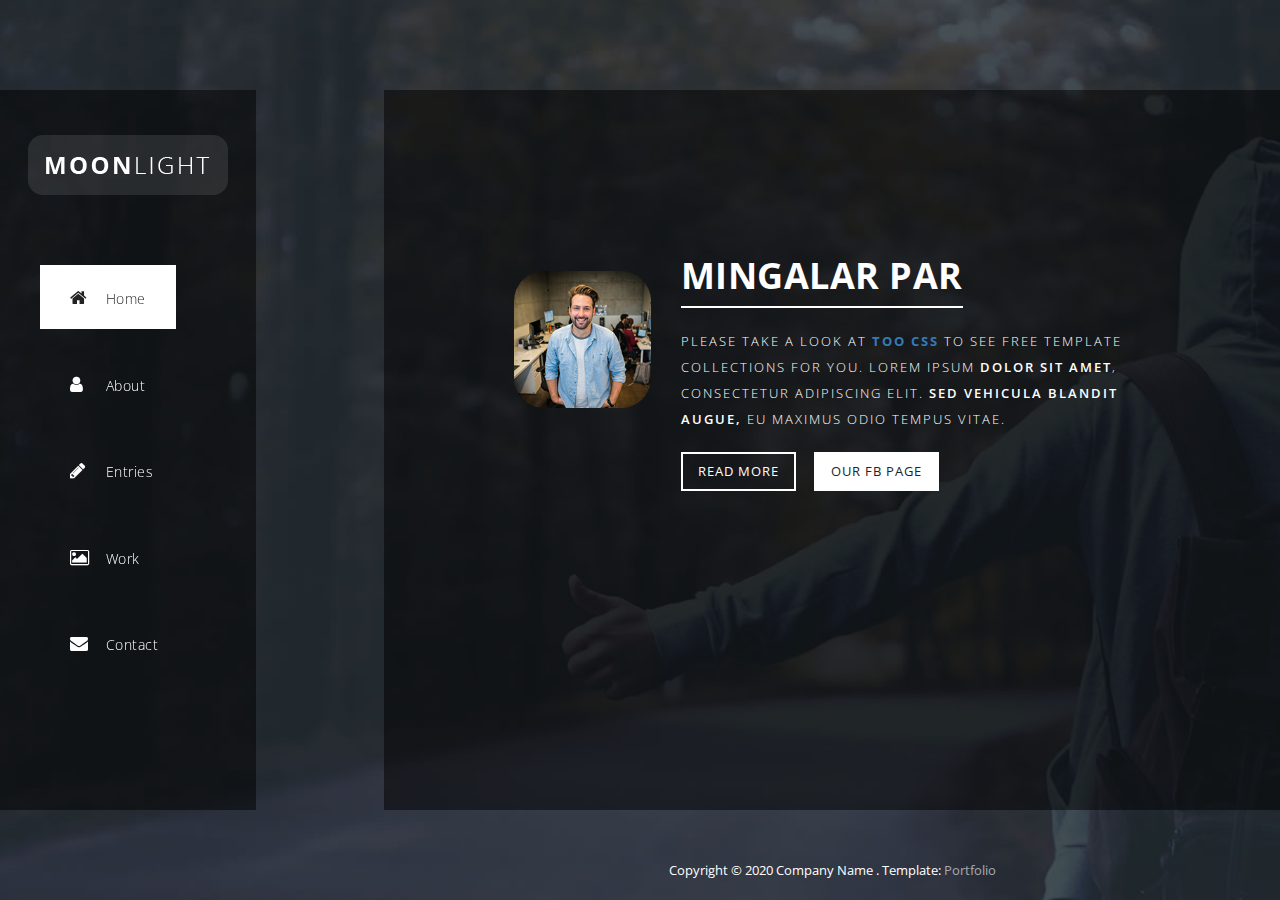
<file: index.html>
<!DOCTYPE html>
<html>
    <head>
        <meta charset="utf-8">
        <meta http-equiv="X-UA-Compatible" content="IE=edge,chrome=1">
        <title>Portfolio CSS Website Template</title>
<!-- 
Portfolio eTemplate
https://templatemo.com/tm-512-Portfolio
-->
        <meta name="description" content="">
        <meta name="viewport" content="width=device-width, initial-scale=1">
        <link rel="apple-touch-icon" href="apple-touch-icon.png">

        <link rel="stylesheet" href="css/bootstrap.min.css">
        <link rel="stylesheet" href="css/bootstrap-theme.min.css">
        <link rel="stylesheet" href="css/fontAwesome.css">
        <link rel="stylesheet" href="css/light-box.css">
        <link rel="stylesheet" href="css/templatemo-main.css">

        <link href="https://fonts.googleapis.com/css?family=Open+Sans:300,400,600,700,800" rel="stylesheet">

        <script src="js/vendor/modernizr-2.8.3-respond-1.4.2.min.js"></script>
    </head>

<body>
    
    <div class="sequence">
  
      <div class="seq-preloader">
        <svg width="39" height="16" viewBox="0 0 39 16" xmlns="http://www.w3.org/2000/svg" class="seq-preload-indicator"><g fill="#F96D38"><path class="seq-preload-circle seq-preload-circle-1" d="M3.999 12.012c2.209 0 3.999-1.791 3.999-3.999s-1.79-3.999-3.999-3.999-3.999 1.791-3.999 3.999 1.79 3.999 3.999 3.999z"/><path class="seq-preload-circle seq-preload-circle-2" d="M15.996 13.468c3.018 0 5.465-2.447 5.465-5.466 0-3.018-2.447-5.465-5.465-5.465-3.019 0-5.466 2.447-5.466 5.465 0 3.019 2.447 5.466 5.466 5.466z"/><path class="seq-preload-circle seq-preload-circle-3" d="M31.322 15.334c4.049 0 7.332-3.282 7.332-7.332 0-4.049-3.282-7.332-7.332-7.332s-7.332 3.283-7.332 7.332c0 4.05 3.283 7.332 7.332 7.332z"/></g></svg>
      </div>
      
    </div>
    
  
        <nav>
          <div class="logo">
              <img src="img/logo.png" alt="">
          </div>
          <div class="mini-logo">
              <img src="img/mini_logo.png" alt="">
          </div>
          <ul>
            <li><a href="#1"><i class="fa fa-home"></i> <em>Home</em></a></li>
            <li><a href="#2"><i class="fa fa-user"></i> <em>About</em></a></li>
            <li><a href="#3"><i class="fa fa-pencil"></i> <em>Entries</em></a></li>
            <li><a href="#4"><i class="fa fa-image"></i> <em>Work</em></a></li>
            <li><a href="#5"><i class="fa fa-envelope"></i> <em>Contact</em></a></li>
          </ul>
        </nav>
        
        <div class="slides">
          <div class="slide" id="1">
            <div class="content first-content">
              <div class="container-fluid">
                  <div class="col-md-3">
                      <div class="author-image"><img src="img/author_image.png" alt="Author Image"></div>
                  </div>
                  <div class="col-md-9">
                      <h2>Mingalar par</h2>
                      <p>Please take a look at <strong><a rel="nofollow" href="https://www.toocss.com">Too CSS</a></strong> to see free template collections for you. Lorem ipsum <em>dolor sit amet</em>, consectetur adipiscing elit. <em>Sed vehicula blandit augue,</em> eu maximus odio tempus vitae.</p>
                      <div class="main-btn"><a href="#2">Read More</a></div>
                      <div class="fb-btn"><a rel="nofollow" href="https://fb.com/templatemo">Our FB Page</a></div>
                  </div>
              </div>
            </div>
          </div>
          <div class="slide" id="2">
            <div class="content second-content">
                <div class="container-fluid">
                    <div class="col-md-6">
                        <div class="left-content">
                            <h2>About Us</h2>
                            <p>Please tell your friends about templatemo website. A variety of free CSS templates are available for immediate downloads.</p> 
                            <p>Phasellus vitae faucibus orci. Etiam eleifend orci sed faucibus semper. Cras varius dolor et augue fringilla, eu commodo sapien iaculis. Donec eget dictum tellus. <a href="#">Curabitur</a> a interdum diam. Nulla vestibulum porttitor porta.</p>
                            <p>Nulla vitae interdum libero, vel posuere ipsum. Phasellus interdum est et dapibus tempus. Vestibulum malesuada lorem condimentum mauris ornare dapibus. Curabitur tempor ligula et <a href="#">placerat</a> molestie.</p>
                            <p>Aliquam efficitur eu purus in interdum. <a href="#">Etiam tincidunt</a> magna ex, sit amet lobortis felis bibendum id. Lorem ipsum dolor sit amet, consectetur adipiscing elit. </p>
                          <div class="main-btn"><a href="#3">Read More</a></div>
                      </div>
                    </div>
                    <div class="col-md-6">
                        <div class="right-image">
                          <img src="img/about_image.jpg" alt="">
                      </div>
                    </div>
                </div>
            </div>
          </div>
          <div class="slide" id="3">
            <div class="content third-content">
                <div class="container-fluid">
                    <div class="col-md-12">
                        <div class="row">
                            <div class="first-section">
                                <div class="container-fluid">
                                    <div class="row">
                                        <div class="col-md-6">
                                            <div class="left-content">
                                                <h2>Quisque commodo quam</h2>
                                                <p>Vestibulum augue ex, finibus sit amet nisi id, maximus ultrices ipsum. Maecenas rhoncus nibh in mauris lobortis, a maximus diam faucibus. In et eros urna. Suspendisse potenti. Pellentesque commodo, neque nec molestie tempus, purus ante feugiat augue.</p>
                                                <div class="main-btn"><a href="#4">Continue Reading</a></div>
                                            </div>
                                        </div>
                                        <div class="col-md-6">
                                            <div class="right-image">
                                                <img src="img/first_service.jpg" alt="first service">
                                            </div>
                                        </div>
                                    </div>
                                </div>
                            </div>
                            <div class="second-section">
                                <div class="container-fluid">
                                    <div class="row">
                                        <div class="col-md-6">
                                            <div class="left-image">
                                                <img src="img/second_service.jpg" alt="second service">
                                            </div>
                                        </div>
                                        <div class="col-md-6">
                                            <div class="right-content">
                                                <h2>Maecenas eu purus eu sapien</h2>
                                                <p>Sed vitae felis in lorem mollis mollis eget in leo. Donec commodo, ex nec rutrum venenatis, nisi nisl malesuada magna, sed semper ipsum enim a ipsum. Aenean in ante vel mi molestie bibendum. Quisque sit amet lacus in diam pretium faucibus. Cras vel justo lorem.</p>
                                                <div class="main-btn"><a href="#4">Continue Reading</a></div>
                                            </div>
                                        </div>
                                    </div>
                                </div>
                            </div>
                        </div>
                    </div>
                </div>
            </div>
          </div>
          <div class="slide" id="4">
            <div class="content fourth-content">
                <div class="container-fluid">
                    <div class="row">
                        <div class="col-md-4 col-sm-6">
                            <div class="item">
                                <div class="thumb">
                                    <a href="img/first_big_item.jpg" data-lightbox="image-1"><div class="hover-effect">
                                        <div class="hover-content">
                                            <h2>Number One</h2>
                                            <p>Quisque sit amet lacus in diam pretium faucibus. Cras vel justo lorem.</p>
                                        </div>
                                    </div></a>
                                    <div class="image">
                                        <img src="img/first_item.jpg">
                                    </div>
                                </div>
                            </div>
                        </div>
                        <div class="col-md-4 col-sm-6">
                            <div class="item">
                                <div class="thumb">
                                    <a href="img/second_big_item.jpg" data-lightbox="image-1"><div class="hover-effect">
                                        <div class="hover-content">
                                            <h2>Number Two</h2>
                                            <p>Donec eget dictum tellus. Curabitur a interdum diam. Nulla vestibulum porttitor porta.</p>
                                        </div>
                                    </div></a>
                                    <div class="image">
                                        <img src="img/second_item.jpg">
                                    </div>
                                </div>
                            </div>
                        </div>
                        <div class="col-md-4 col-sm-6">
                            <div class="item">
                                <div class="thumb">
                                    <a href="img/third_big_item.jpg" data-lightbox="image-1"><div class="hover-effect">
                                        <div class="hover-content">
                                            <h2>Number Three</h2>
                                            <p>Cras varius dolor et augue fringilla, eu commodo sapien iaculis.</p>
                                        </div>
                                    </div></a>
                                    <div class="image">
                                        <img src="img/third_item.jpg">
                                    </div>
                                </div>
                            </div>
                        </div>
                        <div class="col-md-4 col-sm-6">
                            <div class="item">
                                <div class="thumb">
                                    <a href="img/fourth_big_item.jpg" data-lightbox="image-1"><div class="hover-effect">
                                        <div class="hover-content">
                                            <h2>Number Four</h2>
                                            <p>Vestibulum augue ex, finibus sit amet nisi id, maximus ultrices ipsum.</p>
                                        </div>
                                    </div></a>
                                    <div class="image">
                                        <img src="img/fourth_item.jpg">
                                    </div>
                                </div>
                            </div>
                        </div>
                        <div class="col-md-4 col-sm-6">
                            <div class="item">
                                <div class="thumb">
                                    <a href="img/fifth_big_item.jpg" data-lightbox="image-1"><div class="hover-effect">
                                        <div class="hover-content">
                                            <h2>Fifth Item</h2>
                                            <p>Donec commodo, ex nec rutrum venenatis, nisi nisl malesuada magna.</p>
                                        </div>
                                    </div></a>
                                    <div class="image">
                                        <img src="img/fifth_item.jpg">
                                    </div>
                                </div>
                            </div>
                        </div>
                        <div class="col-md-4 col-sm-6">
                            <div class="item">
                                <div class="thumb">
                                    <a href="img/sixth_big_item.jpg" data-lightbox="image-1"><div class="hover-effect">
                                        <div class="hover-content">
                                            <h2>Sixth Item</h2>
                                            <p>Maecenas dapibus neque sed nisl consectetur, id semper nisi egestas.</p>
                                        </div>
                                    </div></a>
                                    <div class="image">
                                        <img src="img/sixth_item.jpg">
                                    </div>
                                </div>
                            </div>
                        </div>
                        <div class="col-md-4 col-sm-6">
                            <div class="item">
                                <div class="thumb">
                                    <a href="img/seventh_big_item.jpg" data-lightbox="image-1"><div class="hover-effect">
                                        <div class="hover-content">
                                            <h2>Number Seven</h2>
                                            <p>Etiam aliquet, est id varius fringilla, eros libero pellentesque lectus.</p>
                                        </div>
                                    </div></a>
                                    <div class="image">
                                        <img src="img/seventh_item.jpg">
                                    </div>
                                </div>
                            </div>
                        </div>
                        <div class="col-md-4 col-sm-6">
                            <div class="item">
                                <div class="thumb">
                                    <a href="img/eight_big_item.jpg" data-lightbox="image-1"><div class="hover-effect">
                                        <div class="hover-content">
                                            <h2>Number Eight</h2>
                                            <p>Vestibulum augue ex, finibus sit amet nisi id, maximus ultrices ipsum.</p>
                                        </div>
                                    </div></a>
                                    <div class="image">
                                        <img src="img/eight_item.jpg">
                                    </div>
                                </div>
                            </div>
                        </div>
                        <div class="col-md-4 col-sm-6">
                            <div class="item">
                                <div class="thumb">
                                    <a href="img/ninth_big_item.jpg" data-lightbox="image-1"><div class="hover-effect">
                                        <div class="hover-content">
                                            <h2>Number Nine</h2>
                                            <p>Orci varius natoque penatibus et magnis dis parturient montes.</p>
                                        </div>
                                    </div></a>
                                    <div class="image">
                                        <img src="img/ninth_item.jpg">
                                    </div>
                                </div>
                            </div>
                        </div>
                        <div class="col-md-4 col-sm-6">
                            <div class="item">
                                <div class="thumb">
                                    <a href="img/fifth_big_item.jpg" data-lightbox="image-1"><div class="hover-effect">
                                        <div class="hover-content">
                                            <h2>Number Ten</h2>
                                            <p>Vestibulum augue ex, finibus sit amet nisi id, maximus ultrices ipsum.</p>
                                        </div>
                                    </div></a>
                                    <div class="image">
                                        <img src="img/fifth_item.jpg">
                                    </div>
                                </div>
                            </div>
                        </div>
                        <div class="col-md-4 col-sm-6">
                            <div class="item">
                                <div class="thumb">
                                    <a href="img/first_big_item.jpg" data-lightbox="image-1"><div class="hover-effect">
                                        <div class="hover-content">
                                            <h2>Eleventh Item</h2>
                                            <p>Cras varius dolor et augue fringilla, eu commodo sapien iaculis.</p>
                                        </div>
                                    </div></a>
                                    <div class="image">
                                        <img src="img/first_item.jpg">
                                    </div>
                                </div>
                            </div>
                        </div>
                        <div class="col-md-4 col-sm-6">
                            <div class="item">
                                <div class="thumb">
                                    <a href="img/second_big_item.jpg" data-lightbox="image-1"><div class="hover-effect">
                                        <div class="hover-content">
                                            <h2>Twelvth Item</h2>
                                            <p>Etiam tincidunt magna ex, sit amet lobortis felis bibendum id.</p>
                                        </div>
                                    </div></a>
                                    <div class="image">
                                        <img src="img/second_item.jpg">
                                    </div>
                                </div>
                            </div>
                        </div>
                    </div>
                </div>
            </div>
          </div>
          <div class="slide" id="5">
            <div class="content fifth-content">
                <div class="container-fluid">
                    <div class="col-md-6">
                        <div id="map">
    <!-- How to change your own map point
            1. Go to Google Maps
            2. Click on your location point
            3. Click "Share" and choose "Embed map" tab
            4. Copy only URL and paste it within the src="" field below
	-->
                            <iframe src="https://www.google.com/maps/embed?pb=!1m18!1m12!1m3!1d3647.3030413476204!2d100.5641230193719!3d13.757206847615207!2m3!1f0!2f0!3f0!3m2!1i1024!2i768!4f13.1!3m3!1m2!1s0x0%3A0xf51ce6427b7918fc!2sG+Tower!5e0!3m2!1sen!2sth!4v1510722015945" width="100%" height="500px" frameborder="0" style="border:0" allowfullscreen></iframe>
                        </div>
                    </div>
                    <div class="col-md-6">
                        <form id="contact" action="" method="post">
                            <div class="row">
                                <div class="col-md-12">
                                  <fieldset>
                                    <input name="name" type="text" class="form-control" id="name" placeholder="Your name..." required="">
                                  </fieldset>
                                </div>
                                <div class="col-md-12">
                                  <fieldset>
                                    <input name="email" type="email" class="form-control" id="email" placeholder="Your email..." required="">
                                  </fieldset>
                                </div>
                                 <div class="col-md-12">
                                  <fieldset>
                                    <input name="subject" type="text" class="form-control" id="subject" placeholder="Subject..." required="">
                                  </fieldset>
                                </div>
                                <div class="col-md-12">
                                  <fieldset>
                                    <textarea name="message" rows="6" class="form-control" id="message" placeholder="Your message..." required=""></textarea>
                                  </fieldset>
                                </div>
                                <div class="col-md-12">
                                  <fieldset>
                                    <button type="submit" id="form-submit" class="btn">Send Now</button>
                                  </fieldset>
                                </div>
                            </div>
                        </form>
                    </div>
                </div>
            </div>
          </div>
        </div>

        <div class="footer">
          <div class="content">
              <p>Copyright &copy; 2020 Company Name . Template: <a rel="nofollow" href="https://templatemo.com/tm-512-Portfolio">Portfolio</a></p>
          </div>
        </div>
 
    <script src="https://ajax.googleapis.com/ajax/libs/jquery/1.11.2/jquery.min.js"></script>
    <script>window.jQuery || document.write('<script src="js/vendor/jquery-1.11.2.min.js"><\/script>')</script>

    <script src="js/vendor/bootstrap.min.js"></script>
    
    <script src="js/datepicker.js"></script>
    <script src="js/plugins.js"></script>
    <script src="js/main.js"></script>

    <script type="text/javascript">
    $(document).ready(function() {

        

        // navigation click actions 
        $('.scroll-link').on('click', function(event){
            event.preventDefault();
            var sectionID = $(this).attr("data-id");
            scrollToID('#' + sectionID, 750);
        });
        // scroll to top action
        $('.scroll-top').on('click', function(event) {
            event.preventDefault();
            $('html, body').animate({scrollTop:0}, 'slow');         
        });
        // mobile nav toggle
        $('#nav-toggle').on('click', function (event) {
            event.preventDefault();
            $('#main-nav').toggleClass("open");
        });
    });
    // scroll function
    function scrollToID(id, speed){
        var offSet = 0;
        var targetOffset = $(id).offset().top - offSet;
        var mainNav = $('#main-nav');
        $('html,body').animate({scrollTop:targetOffset}, speed);
        if (mainNav.hasClass("open")) {
            mainNav.css("height", "1px").removeClass("in").addClass("collapse");
            mainNav.removeClass("open");
        }
    }
    if (typeof console === "undefined") {
        console = {
            log: function() { }
        };
    }
    </script>
</body>
</html>
</file>
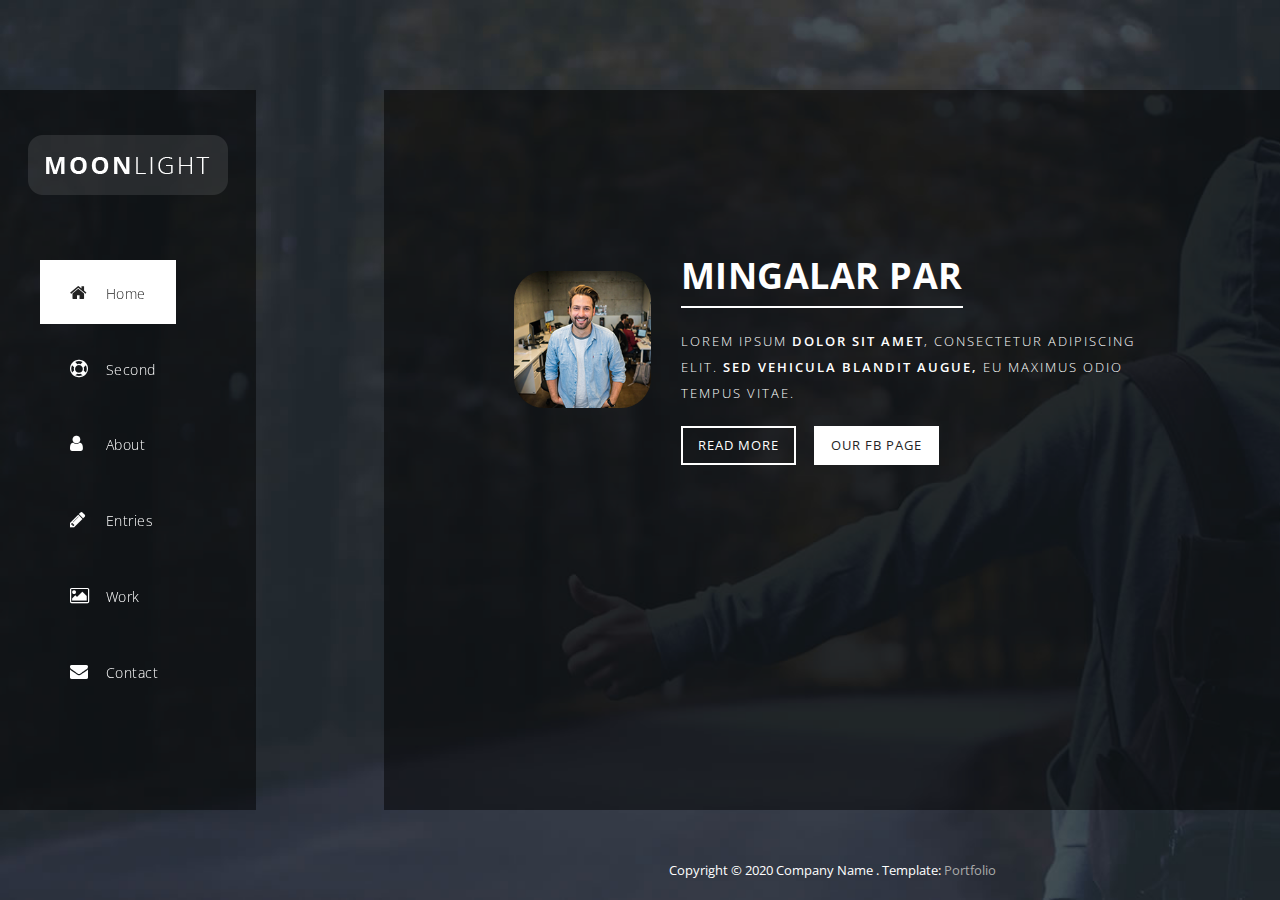
<file: index-test-added-1-page.html>
<!DOCTYPE html>
<html>
    <head>
        <meta charset="utf-8">
        <meta http-equiv="X-UA-Compatible" content="IE=edge,chrome=1">
        <title>Portfolio CSS Template</title>
<!-- 
Portfolio Template
http://www.templatemo.com/tm-512-Portfolio
-->
        <meta name="description" content="">
        <meta name="viewport" content="width=device-width, initial-scale=1">
        <link rel="apple-touch-icon" href="apple-touch-icon.png">

        <link rel="stylesheet" href="css/bootstrap.min.css">
        <link rel="stylesheet" href="css/bootstrap-theme.min.css">
        <link rel="stylesheet" href="css/fontAwesome.css">
        <link rel="stylesheet" href="css/light-box.css">
        <link rel="stylesheet" href="css/templatemo-main.css">

        <link href="https://fonts.googleapis.com/css?family=Open+Sans:300,400,600,700,800" rel="stylesheet">

        <script src="js/vendor/modernizr-2.8.3-respond-1.4.2.min.js"></script>
    </head>

<body>
    
    <div class="sequence">
  
      <div class="seq-preloader">
        <svg width="39" height="16" viewBox="0 0 39 16" xmlns="http://www.w3.org/2000/svg" class="seq-preload-indicator"><g fill="#F96D38"><path class="seq-preload-circle seq-preload-circle-1" d="M3.999 12.012c2.209 0 3.999-1.791 3.999-3.999s-1.79-3.999-3.999-3.999-3.999 1.791-3.999 3.999 1.79 3.999 3.999 3.999z"/><path class="seq-preload-circle seq-preload-circle-2" d="M15.996 13.468c3.018 0 5.465-2.447 5.465-5.466 0-3.018-2.447-5.465-5.465-5.465-3.019 0-5.466 2.447-5.466 5.465 0 3.019 2.447 5.466 5.466 5.466z"/><path class="seq-preload-circle seq-preload-circle-3" d="M31.322 15.334c4.049 0 7.332-3.282 7.332-7.332 0-4.049-3.282-7.332-7.332-7.332s-7.332 3.283-7.332 7.332c0 4.05 3.283 7.332 7.332 7.332z"/></g></svg>
      </div>
      
    </div>
    
  
        <nav>
          <div class="logo">
              <img src="img/logo.png" alt="Moon Light">
          </div>
          <div class="mini-logo">
              <img src="img/mini_logo.png" alt="">
          </div>
          <ul>
            <li><a href="#1"><i class="fa fa-home"></i> <em>Home</em></a></li>
            <li><a href="#2"><i class="fa fa-support"></i> <em>Second</em></a></li>
            <li><a href="#3"><i class="fa fa-user"></i> <em>About</em></a></li>
            <li><a href="#4"><i class="fa fa-pencil"></i> <em>Entries</em></a></li>
            <li><a href="#5"><i class="fa fa-image"></i> <em>Work</em></a></li>
            <li><a href="#6"><i class="fa fa-envelope"></i> <em>Contact</em></a></li>
            
          </ul>
        </nav>
        
        <div class="slides">
          <div class="slide" id="1">
            <div class="content first-content">
              <div class="container-fluid">
                  <div class="col-md-3">
                      <div class="author-image"><img src="img/author_image.png" alt=""></div>
                  </div>
                  <div class="col-md-9">
                      <h2>Mingalar par</h2>
                      <p>Lorem ipsum <em>dolor sit amet</em>, consectetur adipiscing elit. <em>Sed vehicula blandit augue,</em> eu maximus odio tempus vitae.</p>
                      <div class="main-btn"><a href="#2">Read More</a></div>
                      <div class="fb-btn"><a rel="nofollow" href="https://fb.com/templatemo">Our FB Page</a></div>
                  </div>
              </div>
            </div>
          </div>
          <div class="slide" id="2">
            <div class="content first-content">
              <div class="container-fluid">
                  <div class="col-md-3">
                      <div class="author-image"><img src="img/author_image.png" alt=""></div>
                  </div>
                  <div class="col-md-9">
                      <h2>Second Page (Additional)</h2>
                      <p>This is a second additional page copied from first page. Lorem ipsum <em>dolor sit amet</em>, consectetur adipiscing elit. <em>Sed vehicula blandit augue,</em> eu maximus odio tempus vitae.</p>
                      <div class="main-btn"><a href="#2">Read More</a></div>
                      <div class="fb-btn"><a rel="nofollow" href="https://fb.com/templatemo">Our FB Page</a></div>
                  </div>
              </div>
            </div>
          </div>
          <div class="slide" id="3">
            <div class="content second-content">
                <div class="container-fluid">
                    <div class="col-md-6">
                        <div class="left-content">
                            <h2>About Us</h2>
                            <p>Please tell your friends about templatemo website. A variety of free CSS templates are available for immediate downloads.</p> 
                            <p>Phasellus vitae faucibus orci. Etiam eleifend orci sed faucibus semper. Cras varius dolor et augue fringilla, eu commodo sapien iaculis. Donec eget dictum tellus. <a href="#">Curabitur</a> a interdum diam. Nulla vestibulum porttitor porta.</p>
                            <p>Nulla vitae interdum libero, vel posuere ipsum. Phasellus interdum est et dapibus tempus. Vestibulum malesuada lorem condimentum mauris ornare dapibus. Curabitur tempor ligula et <a href="#">placerat</a> molestie.</p>
                            <p>Aliquam efficitur eu purus in interdum. <a href="#">Etiam tincidunt</a> magna ex, sit amet lobortis felis bibendum id. Lorem ipsum dolor sit amet, consectetur adipiscing elit. </p>
                          <div class="main-btn"><a href="#3">Read More</a></div>
                      </div>
                    </div>
                    <div class="col-md-6">
                        <div class="right-image">
                          <img src="img/about_image.jpg" alt="">
                      </div>
                    </div>
                </div>
            </div>
          </div>
          <div class="slide" id="4">
            <div class="content third-content">
                <div class="container-fluid">
                    <div class="col-md-12">
                        <div class="row">
                            <div class="first-section">
                                <div class="container-fluid">
                                    <div class="row">
                                        <div class="col-md-6">
                                            <div class="left-content">
                                                <h2>Quisque commodo quam</h2>
                                                <p>Vestibulum augue ex, finibus sit amet nisi id, maximus ultrices ipsum. Maecenas rhoncus nibh in mauris lobortis, a maximus diam faucibus. In et eros urna. Suspendisse potenti. Pellentesque commodo, neque nec molestie tempus, purus ante feugiat augue.</p>
                                                <div class="main-btn"><a href="#4">Continue Reading</a></div>
                                            </div>
                                        </div>
                                        <div class="col-md-6">
                                            <div class="right-image">
                                                <img src="img/first_service.jpg" alt="first service">
                                            </div>
                                        </div>
                                    </div>
                                </div>
                            </div>
                            <div class="second-section">
                                <div class="container-fluid">
                                    <div class="row">
                                        <div class="col-md-6">
                                            <div class="left-image">
                                                <img src="img/second_service.jpg" alt="second service">
                                            </div>
                                        </div>
                                        <div class="col-md-6">
                                            <div class="right-content">
                                                <h2>Maecenas eu purus eu sapien</h2>
                                                <p>Sed vitae felis in lorem mollis mollis eget in leo. Donec commodo, ex nec rutrum venenatis, nisi nisl malesuada magna, sed semper ipsum enim a ipsum. Aenean in ante vel mi molestie bibendum. Quisque sit amet lacus in diam pretium faucibus. Cras vel justo lorem.</p>
                                                <div class="main-btn"><a href="#4">Continue Reading</a></div>
                                            </div>
                                        </div>
                                    </div>
                                </div>
                            </div>
                        </div>
                    </div>
                </div>
            </div>
          </div>
          <div class="slide" id="5">
            <div class="content fourth-content">
                <div class="container-fluid">
                    <div class="row">
                        <div class="col-md-4 col-sm-6">
                            <div class="item">
                                <div class="thumb">
                                    <a href="img/first_big_item.jpg" data-lightbox="image-1"><div class="hover-effect">
                                        <div class="hover-content">
                                            <h2>Number One</h2>
                                            <p>Quisque sit amet lacus in diam pretium faucibus. Cras vel justo lorem.</p>
                                        </div>
                                    </div></a>
                                    <div class="image">
                                        <img src="img/first_item.jpg">
                                    </div>
                                </div>
                            </div>
                        </div>
                        <div class="col-md-4 col-sm-6">
                            <div class="item">
                                <div class="thumb">
                                    <a href="img/second_big_item.jpg" data-lightbox="image-1"><div class="hover-effect">
                                        <div class="hover-content">
                                            <h2>Number Two</h2>
                                            <p>Donec eget dictum tellus. Curabitur a interdum diam. Nulla vestibulum porttitor porta.</p>
                                        </div>
                                    </div></a>
                                    <div class="image">
                                        <img src="img/second_item.jpg">
                                    </div>
                                </div>
                            </div>
                        </div>
                        <div class="col-md-4 col-sm-6">
                            <div class="item">
                                <div class="thumb">
                                    <a href="img/third_big_item.jpg" data-lightbox="image-1"><div class="hover-effect">
                                        <div class="hover-content">
                                            <h2>Number Three</h2>
                                            <p>Cras varius dolor et augue fringilla, eu commodo sapien iaculis.</p>
                                        </div>
                                    </div></a>
                                    <div class="image">
                                        <img src="img/third_item.jpg">
                                    </div>
                                </div>
                            </div>
                        </div>
                        <div class="col-md-4 col-sm-6">
                            <div class="item">
                                <div class="thumb">
                                    <a href="img/fourth_big_item.jpg" data-lightbox="image-1"><div class="hover-effect">
                                        <div class="hover-content">
                                            <h2>Number Four</h2>
                                            <p>Vestibulum augue ex, finibus sit amet nisi id, maximus ultrices ipsum.</p>
                                        </div>
                                    </div></a>
                                    <div class="image">
                                        <img src="img/fourth_item.jpg">
                                    </div>
                                </div>
                            </div>
                        </div>
                        <div class="col-md-4 col-sm-6">
                            <div class="item">
                                <div class="thumb">
                                    <a href="img/fifth_big_item.jpg" data-lightbox="image-1"><div class="hover-effect">
                                        <div class="hover-content">
                                            <h2>Fifth Item</h2>
                                            <p>Donec commodo, ex nec rutrum venenatis, nisi nisl malesuada magna.</p>
                                        </div>
                                    </div></a>
                                    <div class="image">
                                        <img src="img/fifth_item.jpg">
                                    </div>
                                </div>
                            </div>
                        </div>
                        <div class="col-md-4 col-sm-6">
                            <div class="item">
                                <div class="thumb">
                                    <a href="img/sixth_big_item.jpg" data-lightbox="image-1"><div class="hover-effect">
                                        <div class="hover-content">
                                            <h2>Sixth Item</h2>
                                            <p>Maecenas dapibus neque sed nisl consectetur, id semper nisi egestas.</p>
                                        </div>
                                    </div></a>
                                    <div class="image">
                                        <img src="img/sixth_item.jpg">
                                    </div>
                                </div>
                            </div>
                        </div>
                        <div class="col-md-4 col-sm-6">
                            <div class="item">
                                <div class="thumb">
                                    <a href="img/seventh_big_item.jpg" data-lightbox="image-1"><div class="hover-effect">
                                        <div class="hover-content">
                                            <h2>Number Seven</h2>
                                            <p>Etiam aliquet, est id varius fringilla, eros libero pellentesque lectus.</p>
                                        </div>
                                    </div></a>
                                    <div class="image">
                                        <img src="img/seventh_item.jpg">
                                    </div>
                                </div>
                            </div>
                        </div>
                        <div class="col-md-4 col-sm-6">
                            <div class="item">
                                <div class="thumb">
                                    <a href="img/eight_big_item.jpg" data-lightbox="image-1"><div class="hover-effect">
                                        <div class="hover-content">
                                            <h2>Number Eight</h2>
                                            <p>Vestibulum augue ex, finibus sit amet nisi id, maximus ultrices ipsum.</p>
                                        </div>
                                    </div></a>
                                    <div class="image">
                                        <img src="img/eight_item.jpg">
                                    </div>
                                </div>
                            </div>
                        </div>
                        <div class="col-md-4 col-sm-6">
                            <div class="item">
                                <div class="thumb">
                                    <a href="img/ninth_big_item.jpg" data-lightbox="image-1"><div class="hover-effect">
                                        <div class="hover-content">
                                            <h2>Number Nine</h2>
                                            <p>Orci varius natoque penatibus et magnis dis parturient montes.</p>
                                        </div>
                                    </div></a>
                                    <div class="image">
                                        <img src="img/ninth_item.jpg">
                                    </div>
                                </div>
                            </div>
                        </div>
                        <div class="col-md-4 col-sm-6">
                            <div class="item">
                                <div class="thumb">
                                    <a href="img/fifth_big_item.jpg" data-lightbox="image-1"><div class="hover-effect">
                                        <div class="hover-content">
                                            <h2>Number Ten</h2>
                                            <p>Vestibulum augue ex, finibus sit amet nisi id, maximus ultrices ipsum.</p>
                                        </div>
                                    </div></a>
                                    <div class="image">
                                        <img src="img/fifth_item.jpg">
                                    </div>
                                </div>
                            </div>
                        </div>
                        <div class="col-md-4 col-sm-6">
                            <div class="item">
                                <div class="thumb">
                                    <a href="img/first_big_item.jpg" data-lightbox="image-1"><div class="hover-effect">
                                        <div class="hover-content">
                                            <h2>Eleventh Item</h2>
                                            <p>Cras varius dolor et augue fringilla, eu commodo sapien iaculis.</p>
                                        </div>
                                    </div></a>
                                    <div class="image">
                                        <img src="img/first_item.jpg">
                                    </div>
                                </div>
                            </div>
                        </div>
                        <div class="col-md-4 col-sm-6">
                            <div class="item">
                                <div class="thumb">
                                    <a href="img/second_big_item.jpg" data-lightbox="image-1"><div class="hover-effect">
                                        <div class="hover-content">
                                            <h2>Twelvth Item</h2>
                                            <p>Etiam tincidunt magna ex, sit amet lobortis felis bibendum id.</p>
                                        </div>
                                    </div></a>
                                    <div class="image">
                                        <img src="img/second_item.jpg">
                                    </div>
                                </div>
                            </div>
                        </div>
                    </div>
                </div>
            </div>
          </div>
          <div class="slide" id="6">
            <div class="content fifth-content">
                <div class="container-fluid">
                    <div class="col-md-6">
                        <div id="map">
    <!-- How to change your own map point
            1. Go to Google Maps
            2. Click on your location point
            3. Click "Share" and choose "Embed map" tab
            4. Copy only URL and paste it within the src="" field below
	-->
                            <iframe src="https://www.google.com/maps/embed?pb=!1m18!1m12!1m3!1d3647.3030413476204!2d100.5641230193719!3d13.757206847615207!2m3!1f0!2f0!3f0!3m2!1i1024!2i768!4f13.1!3m3!1m2!1s0x0%3A0xf51ce6427b7918fc!2sG+Tower!5e0!3m2!1sen!2sth!4v1510722015945" width="100%" height="500px" frameborder="0" style="border:0" allowfullscreen></iframe>
                        </div>
                    </div>
                    <div class="col-md-6">
                        <form id="contact" action="" method="post">
                            <div class="row">
                                <div class="col-md-12">
                                  <fieldset>
                                    <input name="name" type="text" class="form-control" id="name" placeholder="Your name..." required="">
                                  </fieldset>
                                </div>
                                <div class="col-md-12">
                                  <fieldset>
                                    <input name="email" type="email" class="form-control" id="email" placeholder="Your email..." required="">
                                  </fieldset>
                                </div>
                                 <div class="col-md-12">
                                  <fieldset>
                                    <input name="subject" type="text" class="form-control" id="subject" placeholder="Subject..." required="">
                                  </fieldset>
                                </div>
                                <div class="col-md-12">
                                  <fieldset>
                                    <textarea name="message" rows="6" class="form-control" id="message" placeholder="Your message..." required=""></textarea>
                                  </fieldset>
                                </div>
                                <div class="col-md-12">
                                  <fieldset>
                                    <button type="submit" id="form-submit" class="btn">Send Now</button>
                                  </fieldset>
                                </div>
                            </div>
                        </form>
                    </div>
                </div>
            </div>
          </div>
        </div>

        <div class="footer">
          <div class="content">
              <p>Copyright &copy; 2020 Company Name . Template: <a rel="nofollow" href="https://templatemo.com/tm-512-Portfolio">Portfolio</a></p>
          </div>
        </div>
   
    <script src="https://ajax.googleapis.com/ajax/libs/jquery/1.11.2/jquery.min.js"></script>
    <script>window.jQuery || document.write('<script src="js/vendor/jquery-1.11.2.min.js"><\/script>')</script>

    <script src="js/vendor/bootstrap.min.js"></script>
    
    <script src="js/datepicker.js"></script>
    <script src="js/plugins.js"></script>
    <script src="js/main.js"></script>

    <script type="text/javascript">
    $(document).ready(function() {

        

        // navigation click actions 
        $('.scroll-link').on('click', function(event){
            event.preventDefault();
            var sectionID = $(this).attr("data-id");
            scrollToID('#' + sectionID, 750);
        });
        // scroll to top action
        $('.scroll-top').on('click', function(event) {
            event.preventDefault();
            $('html, body').animate({scrollTop:0}, 'slow');         
        });
        // mobile nav toggle
        $('#nav-toggle').on('click', function (event) {
            event.preventDefault();
            $('#main-nav').toggleClass("open");
        });
    });
    // scroll function
    function scrollToID(id, speed){
        var offSet = 0;
        var targetOffset = $(id).offset().top - offSet;
        var mainNav = $('#main-nav');
        $('html,body').animate({scrollTop:targetOffset}, speed);
        if (mainNav.hasClass("open")) {
            mainNav.css("height", "1px").removeClass("in").addClass("collapse");
            mainNav.removeClass("open");
        }
    }
    if (typeof console === "undefined") {
        console = {
            log: function() { }
        };
    }
    </script>
</body>
</html>
</file>
<file: css/light-box.css>
/* LIGHT BOX */

body:after {
  content: url(../img/close.png) url(../img/loading.gif) url(../img/prev.png) url(../img/next.png);
  display: none;
}

body.lb-disable-scrolling {
  overflow: hidden;
}

.lightboxOverlay {
  position: absolute;
  top: 0;
  left: 0;
  z-index: 99999;
  background-color: black;
  filter: progid:DXImageTransform.Microsoft.Alpha(Opacity=80);
  opacity: 0.8;
  display: none;
}

.lightbox {
  position: absolute;
  margin-top: 0%;
  left: 0;
  width: 100%;
  z-index: 100000;
  text-align: center;
  line-height: 0;
  font-weight: normal;
}

.lightbox .lb-image {
  display: block;
  height: auto;
  max-width: inherit;
  max-height: none;
  border-radius: 5px;

  /* Image border */
  border: 10px solid white;
}

.lightbox a img {
  border: none;
}

.lb-outerContainer {
  position: relative;
  *zoom: 1;
  width: 250px;
  height: 250px;
  margin: 0 auto;
  border-radius: 4px;

  /* Background color behind image.
     This is visible during transitions. */
  background-color: white;
}

.lb-outerContainer:after {
  content: "";
  display: table;
  clear: both;
}

.lb-loader {
  position: absolute;
  top: 43%;
  left: 0;
  height: 25%;
  width: 100%;
  text-align: center;
  line-height: 0;
}

.lb-cancel {
  display: block;
  width: 32px;
  height: 32px;
  margin: 0 auto;
  background: url(../img/loading.gif) no-repeat;
}

.lb-nav {
  position: absolute;
  top: 0;
  left: 0;
  height: 100%;
  width: 100%;
  z-index: 10;
}

.lb-container > .nav {
  left: 0;
}

.lb-nav a {
  outline: none;
  background-image: url('[data-uri]');
}

.lb-prev, .lb-next {
  height: 100%;
  cursor: pointer;
  display: block;
}

.lb-nav a.lb-prev {
  width: 34%;
  left: 0;
  float: left;
  background: url(../img/prev.png) left 48% no-repeat;
  filter: progid:DXImageTransform.Microsoft.Alpha(Opacity=0);
  opacity: 0;
  -webkit-transition: opacity 0.6s;
  -moz-transition: opacity 0.6s;
  -o-transition: opacity 0.6s;
  transition: opacity 0.6s;
}

.lb-nav a.lb-prev:hover {
  filter: progid:DXImageTransform.Microsoft.Alpha(Opacity=100);
  opacity: 1;
}

.lb-nav a.lb-next {
  width: 64%;
  right: 0;
  float: right;
  background: url(../img/next.png) right 48% no-repeat;
  filter: progid:DXImageTransform.Microsoft.Alpha(Opacity=0);
  opacity: 0;
  -webkit-transition: opacity 0.6s;
  -moz-transition: opacity 0.6s;
  -o-transition: opacity 0.6s;
  transition: opacity 0.6s;
}

.lb-nav a.lb-next:hover {
  filter: progid:DXImageTransform.Microsoft.Alpha(Opacity=100);
  opacity: 1;
}

.lb-dataContainer {
  margin: 0 auto;
  padding-top: 5px;
  *zoom: 1;
  width: 100%;
  -moz-border-radius-bottomleft: 4px;
  -webkit-border-bottom-left-radius: 4px;
  border-bottom-left-radius: 4px;
  -moz-border-radius-bottomright: 4px;
  -webkit-border-bottom-right-radius: 4px;
  border-bottom-right-radius: 4px;
}

.lb-dataContainer:after {
  content: "";
  display: table;
  clear: both;
}

.lb-data {
  padding: 0 4px;
  color: #ccc;
}

.lb-data .lb-details {
  width: 85%;
  float: left;
  text-align: left;
  line-height: 1.1em;
}

.lb-data .lb-caption {
  font-size: 13px;
  font-weight: bold;
  line-height: 1em;
}

.lb-data .lb-caption a {
  color: #4ae;
}

.lb-data .lb-number {
  margin-top: 15px;
  display: block;
  clear: left;
  padding-bottom: 1em;
  font-size: 13px;
  color: #999999;
}

.lb-data .lb-close {
  display: block;
  float: right;
  width: 30px;
  height: 30px;
  background: url(../img/close.png) top right no-repeat;
  text-align: right;
  outline: none;
  filter: progid:DXImageTransform.Microsoft.Alpha(Opacity=70);
  opacity: 0.7;
  -webkit-transition: opacity 0.2s;
  -moz-transition: opacity 0.2s;
  -o-transition: opacity 0.2s;
  transition: opacity 0.2s;
}

.lb-data .lb-close:hover {
  cursor: pointer;
  filter: progid:DXImageTransform.Microsoft.Alpha(Opacity=100);
  opacity: 1;
}
</file>
<file: css/templatemo-main.css>
/* 

Portfolio Template

https://templatemo.com/tm-512-Portfolio

*/

@keyframes seq-preloader {
  50% {
    opacity: 1;
  }
  
  100% {
    opacity: 0;
  }
}

.seq-preloader {
  background: white;
  visibility: visible;
  opacity: 1;
  position: absolute;
  z-index: 9999;
  height: 100%;
  width: 100%;
  top: 0;
  left: 0;
  right: 0;
  bottom: 0;
}

.seq-preloader.seq-preloaded {
  opacity: 0;
  visibility: hidden;
  transition: visibility 0s .5s, opacity .5s;
}

.seq-preload-indicator {
  overflow: visible;
  position: relative;
  top: 50%;
  left: 50%;
  transform: translate(-50%, -50%);
}

.seq-preload-circle {
  display: inline-block;
  height: 12px;
  width: 12px;
  fill: #7a7a7a;
  opacity: 0;
  animation: seq-preloader 1.25s infinite;
}

.seq-preload-circle-2 {
  animation-delay: .15s;
}

.seq-preload-circle-3 {
  animation-delay: .3s;
}

.seq-preload-indicator-fallback {
  width: 42px;
  overflow: visible;
}

.seq-preload-indicator-fallback .seq-preload-circle {
  width: 8px;
  height:8px;
  background-color: #f4f4f4;
  border-radius: 100%;
  opacity: 1;
  display: inline-block;
  vertical-align: middle;
}

.seq-preload-indicator-fallback .seq-preload-circle-2 {
  margin-left: 3px;
  margin-right: 3px;
  width: 12px;
  height: 12px;
}

.seq-preload-indicator-fallback .seq-preload-circle-3 {
  width: 16px;
  height: 16px;
}


/* MAIN CSS */

@-webkit-keyframes fill {
  0% {
    width: 0%;
    height: 1px;
  }
  50% {
    width: 100%;
    height: 1px;
  }
  100% {
    width: 100%;
    height: 100%;
    background: #fff;
  }
}
@keyframes fill {
  0% {
    width: 0%;
    height: 1px;
  }
  50% {
    width: 100%;
    height: 1px;
  }
  100% {
    width: 100%;
    height: 100%;
    background: #fff;
  }
}
@-webkit-keyframes fillColour {
  0% {
    color: #fff;
  }
  50% {
    color: #fff;
  }
  100% {
    color: #333;
  }
}
@keyframes fillColour {
  0% {
    color: #fff;
  }
  50% {
    color: #fff;
  }
  100% {
    color: #333;
  }
}
* {
  margin: 0;
  padding: 0;
  -webkit-box-sizing: border-box;
  box-sizing: border-box;
  font-family: "Open Sans", sans-serif;
}

html {
	overflow: hidden;
}

body {
  overflow: hidden;
  font-size: 100%;
}

nav {
	top: 10vh;
	bottom: 10vh;
  	text-align: center;
  	background: rgba(0, 0, 0, 0.5);
  	position: fixed;
  	z-index: 100;
  	height: 80vh;
  	left: 0;
  	width: 20%;
  	font-weight: 300;
  	font-size: 1rem;
}

nav em {
	font-style: normal;
	margin-left: 5px;
	font-size: 14px;
}

nav ul li i {
	width: 25px;
}

nav ul li a {
	font-size: 18px;
}

nav .mini-logo {
	display: none;
}

nav .logo {
	margin-top: 45px;
	padding: 0px 20px;
}

nav .logo img {
	max-width: 100%;
	overflow-y: hidden;
}

nav ul {
	margin-top: 60px;
  	text-align: left;
  	margin-left: 40px;
  	list-style-type: none;
  	height: 48vh;
  	display: -webkit-box;
  	display: -ms-flexbox;
  	display: flex;
  	-webkit-box-orient: vertical;
  	-webkit-box-direction: normal;
    -ms-flex-direction: column;
    flex-direction: column;
  	-ms-flex-pack: distribute;
    justify-content: space-around;
}
nav ul li {
	margin: 25px 0px;
}
nav a, nav a:visited, nav a:active {
  color: #fff;
}
nav a {
	text-decoration: none!important;
	font-size: 14px;
	letter-spacing: 0.5px;
  	-webkit-transition: color 2s, background 1s;
  	transition: color 2s, background 1s;
  	padding: 20px 30px;
  	position: relative;
  	z-index: 0;
}
nav a.active {
  background-color: #fff;
  color: #232323;
}
nav a::before {
  content: "";
  position: absolute;
  height: 0%;
  width: 0%;
  bottom: 0;
  left: 0;
  opacity: 1;
  z-index: -1;
}
nav a:hover {
	text-decoration: none;
  -webkit-animation: fillColour 0.7s forwards ease-in-out;
          animation: fillColour 0.7s forwards ease-in-out;
}
nav a:hover::before {
  -webkit-animation: fill 0.7s forwards ease-in-out;
          animation: fill 0.7s forwards ease-in-out;
  opacity: 1;
}

.slides {
  width: 600vw;
  height: 100vh;
  -webkit-transition: -webkit-transform 0.8s ease;
  transition: -webkit-transform 0.8s ease;
  transition: transform 0.8s ease;
  transition: transform 0.8s ease, -webkit-transform 0.8s ease;
}
.slides .slide {
  height: 100vh;
  width: 100vw;
  float: left;
  text-align: center;
  background-size: cover;
}
.slides .slide .content {
  overflow-y: scroll;
  position: relative;
  width: 70%;
  height: 80%;
  left: 30%;
  top: 10%;
  bottom: 10%;
  background: rgba(0, 0, 0, 0.5);
}
.content::-webkit-scrollbar {
  width: 5px;
  height: 8px;
  background-color: rgba(0, 0, 0, 0.5);
}
/* Add a thumb */
.content::-webkit-scrollbar-thumb {
    background: rgba(250, 250, 250, 0.5);
}

.slides .slide:nth-child(1) {
  background-image: url(../img/first_bg.jpg);
}
.slides .slide:nth-child(2) {
  background-image: url(../img/second_bg.jpg);
}
.slides .slide:nth-child(3) {
  background-image: url(../img/third_bg.jpg);
}
.slides .slide:nth-child(4) {
  background-image: url(../img/fourth_bg.jpg);
 }
.slides .slide:nth-child(5) {
  background-image: url(../img/fifth_bg.jpg);
}
.slides .slide:nth-child(6) {
  background-image: url(../img/fourth_bg.jpg);
}
.slides .slide img {
  width: 100%;
}


.main-btn a:hover {
	background-color: #fff;
	color: #232323!important;
}


.first-content {
	padding: 100px;
	text-align: left;
	padding-top: 13%;
}

.first-content .author-image img {
	margin-top: 15px;
	border-radius: 30px;
	max-width: 100%;
	overflow: hidden;
	float: left;
	margin-right: 35px;
}

.first-content h2 {
	font-size: 36px;
	text-transform: uppercase;
	font-weight: 700;
	color: #fff;
	letter-spacing: 0.5px;
	border-bottom: 2px solid #fff;
	display: inline-block;
	padding-bottom: 10px;
	margin-bottom: 20px;
	margin-top: 0px;
}

.first-content p {
	color: #fff;
	font-size: 13px;
	text-transform: uppercase;
	font-weight: 300;
	letter-spacing: 2px;
	line-height: 26px;
	margin-bottom: 20px;
}

.first-content em {
	font-style: normal;
	font-weight: 600;
}

.first-content .main-btn {
	display: inline-block;
	margin-right: 15px;
}

.first-content .main-btn a {
	display: inline-block;
	border: 2px solid #fff;
	padding: 8px 15px;
	font-size: 13px;
	text-transform: uppercase;
	letter-spacing: 1px;
	color: #fff;
	text-decoration: none;
	transition: all 0.5s;
	transition: all 0.5s;
}

.first-content .fb-btn {
	display: inline-block;
}

.first-content .fb-btn a {
	display: inline-block;
	background-color: #fff;
	border: 2px solid #fff;
	padding: 8px 15px;
	font-size: 13px;
	text-transform: uppercase;
	letter-spacing: 1px;
	color: #232323;
	text-decoration: none;
	transition: all 0.5s;
}

.first-content .fb-btn a:hover {
	color: #fff;
	background-color: transparent;
}


.second-content .container-fluid {
	padding-right: 0px;
	padding-left: 0px;
}

.second-content .container-fluid .col-md-6 {
	padding-right: 0px;
	padding-left: 0px;
}

.second-content .right-image img {
	max-width: 100%;
	min-width: 100%;
	overflow: hidden;
	float: right;
}

.second-content .left-content {
	padding: 60px;
	text-align: left;
}

.second-content h2 {
	font-size: 36px;
	text-transform: uppercase;
	font-weight: 700;
	color: #fff;
	letter-spacing: 0.5px;
	border-bottom: 2px solid #fff;
	display: inline-block;
	padding-bottom: 10px;
	margin-bottom: 20px;
	margin-top: 0px;
}

.second-content p {
	font-size: 13px;
	color: #fff;
	letter-spacing: 0.5px;
	font-weight: 300;
	line-height: 24px;
	margin-bottom: 30px;
}

.second-content a {
	color: #fff;
	text-decoration: underline;
}

.second-content .main-btn a {
	display: inline-block;
	border: 2px solid #fff;
	padding: 8px 15px;
	font-size: 13px;
	text-transform: uppercase;
	letter-spacing: 1px;
	color: #fff;
	text-decoration: none;
	transition: all 0.5s;
}


.third-content {
	text-align: left;
	padding: 30px;
}

.third-content .container-fluid {
	padding-right: 7.5px;
	padding-left: 7.5px;
}

.third-content .first-section .left-content {
	margin-right: 15px;
	margin-top: 12px;
}

.third-content .first-section .right-image {
	margin-left: 15px;
}

.third-content .second-section {
	margin-top: 30px;
}

.third-content .second-section .right-content {
	margin-left: 15px;
	margin-top: 12px;
}

.third-content .second-section .left-image {
	margin-right: 15px;
}

.third-content h2 {
	font-size: 24px;
	text-transform: uppercase;
	font-weight: 700;
	color: #fff;
	letter-spacing: 0.5px;
	border-bottom: 2px solid #fff;
	display: inline-block;
	padding-bottom: 10px;
	margin-bottom: 20px;
	margin-top: 0px;
}

.third-content p {
	font-size: 13px;
	color: #fff;
	letter-spacing: 0.5px;
	font-weight: 300;
	line-height: 24px;
	margin-bottom: 20px;
}

.third-content .main-btn a {
	display: inline-block;
	border: 2px solid #fff;
	padding: 8px 15px;
	font-size: 13px;
	text-transform: uppercase;
	letter-spacing: 1px;
	color: #fff;
	text-decoration: none;
	transition: all 0.5s;
}

.third-content .col-md-6 {
	margin: 0px;
	padding: 0px;
}


.fourth-content {
	padding: 5px;
}

.fourth-content .container-fluid {
	padding-right: 15px;
	padding-left: 15px;
}

.fourth-content .container-fluid .col-md-4 {
	padding-right: 0px;
	padding-left: 0px;
}

.fourth-content .item {
	margin: 10px;
}

.fourth-content .item img {
	max-width: 100%;
	overflow: hidden;
}

.fourth-content .item .thumb {
	position: relative;
}

.fourth-content .item .hover-effect {
	text-align: left;
	position: absolute;
	color: #fff;
	background-color: rgba(0,0,0,0.95);
	bottom: 0;
	top: 0;
	left: 0;
	right: 0;
	opacity: 0;
	visibility: hidden;
	transition: all 0.8s;
}

.fourth-content .item:hover .hover-effect {
	opacity: 1;
	visibility: visible;
}

.fourth-content .item .hover-effect .hover-content {
	transform: translateY(-50%);
    position: absolute;
    text-align: left;
    width: 100%;
    top: 50%;
    left: 0;
    padding: 30px;
}

.fourth-content .item .hover-effect h2 {
	font-size: 18px;
	text-transform: uppercase;
	font-weight: 700;
	color: #fff;
	letter-spacing: 0.5px;
	border-bottom: 1px solid #fff;
	display: inline-block;
	padding-bottom: 10px;
	margin-bottom: 10px;
	margin-top: 0px;
}

.fourth-content .item .hover-effect p {
	font-size: 13px;
	text-transform: uppercase;
	letter-spacing: 0.5px;
	line-height: 22px;
	padding-bottom: 0px;
	margin-bottom: 0px;
}



.fifth-content .container-fluid {
	padding-left: 0px;
	padding-right: 0px;
}

.fifth-content .container-fluid .col-md-6 {
	padding-left: 0px;
	padding-right: 0px;
}

.fifth-content #map {
	padding: 50px 0px 50px 50px;
}

.fifth-content #contact {
	padding: 50px 50px 50px 50px;
}

.fifth-content input {
  border-radius: 0px;
  padding-left: 15px;
  font-size: 13px;
  font-weight: 300;
  color: #fff;
  background-color: rgba(250, 250, 250, 0.15);
  outline: none;
  border: none;
  box-shadow: none;
  line-height: 40px;
  height: 40px;
  width: 100%;
  margin-bottom: 25px;
}

.fifth-content textarea {
  border-radius: 0px;
  padding-left: 15px;
  padding-top: 10px;
  font-size: 13px;
  font-weight: 300;
  color: #fff;
  background-color: rgba(250, 250, 250, 0.15);
  outline: none;
  border: none;
  box-shadow: none;
  height: 165px;
  max-height: 220px;
  width: 100%;
  max-width: 100%;
  margin-bottom: 25px;
}

.fifth-content button {
	max-width: 100%;
	width: 100%;
    display: inline-block;
	border: 2px solid #fff;
	padding: 8px 15px;
	font-size: 13px;
	text-transform: uppercase;
	letter-spacing: 1px;
	color: #fff;
	text-decoration: none;
	background-color: transparent;
	border-radius: 0px;
	transition: all 0.5s;
}

.fifth-content button:hover {
	color: #232323;
	background-color: #fff;
}

.footer .content {
	left: 30%;
	width: 70%;
	max-width: 70%;
	position: absolute;
	bottom: 0;
	right: 0;
	display: inline-block;
}

.footer .content p {
	text-align: center;
	font-size: 13px;
	color: #fff;
	margin-bottom: 20px;
}

.footer .content p a {
	color: #aaa;
	text-decoration: none;
}



/* REPONSIVE */

@media (max-width: 991px) {

	nav ul {
  		margin-left: 25px;
  	}

	.first-content {
		text-align: center;
		padding: 50px;
	}

	.first-content .author-image img {
		max-width: 195px;
		float: none;
		margin-right: 0px;
		margin-bottom: 30px;
	}

	.third-content .first-section {
		border-bottom: 1px solid rgba(250,250,250,0.3);
		padding-bottom: 45px;
		margin-bottom: 45px;
	}

	.third-content .first-section .left-content {
		margin-right: 0px;
		margin-bottom: 30px;
	}

	.third-content .first-section .right-image {
		margin-left: 0px;
	}

	.third-content .second-section .right-content {
		margin-left: 0px;
		margin-top: 30px;
	}


	.third-content .second-section .left-image {
		margin-right: 0px;
	}

	.fifth-content #map {
		padding: 30px 30px 30px 30px;
	}

	.fifth-content #contact {
		padding: 30px 30px 30px 30px;
	}

}

@media (max-width: 749px) {

	nav {
		width: 15vh;
	}

	nav .logo {
		display: none;
	}

	nav .mini-logo {
		margin-top: 60px;
		display: block;
	}

	nav ul {
		text-align: center;
		margin-left: 0px;
	}


	nav ul li em {
		display: none;
	}

	nav ul li i {
		width: 20px;
		height: 20px;
		line-height: 20px;
		text-align: center;
	}

	.first-content {
		padding: 30px 5px;
	}

	.first-content .main-btn {
		display: inline-block;
		margin-right: 0px;
		margin-bottom: 15px;
	}

	.second-content .left-content {
		padding: 30px;
		text-align: left;
	}

	.fourth-content .item .hover-effect h2 {
		font-size: 15px;
	}


	.fifth-content #map {
		padding: 15px 15px 15px 15px;
	}

	.fifth-content #contact {
		padding: 15px 15px 15px 15px;
	}

}

@media(max-width: 450px) {
	nav ul {
		margin-top: 30px;
	}
	nav ul li {
		margin: 10px 0px;
	}
	nav a {
	  	padding: 15px 20px;
	}
}
</file>
